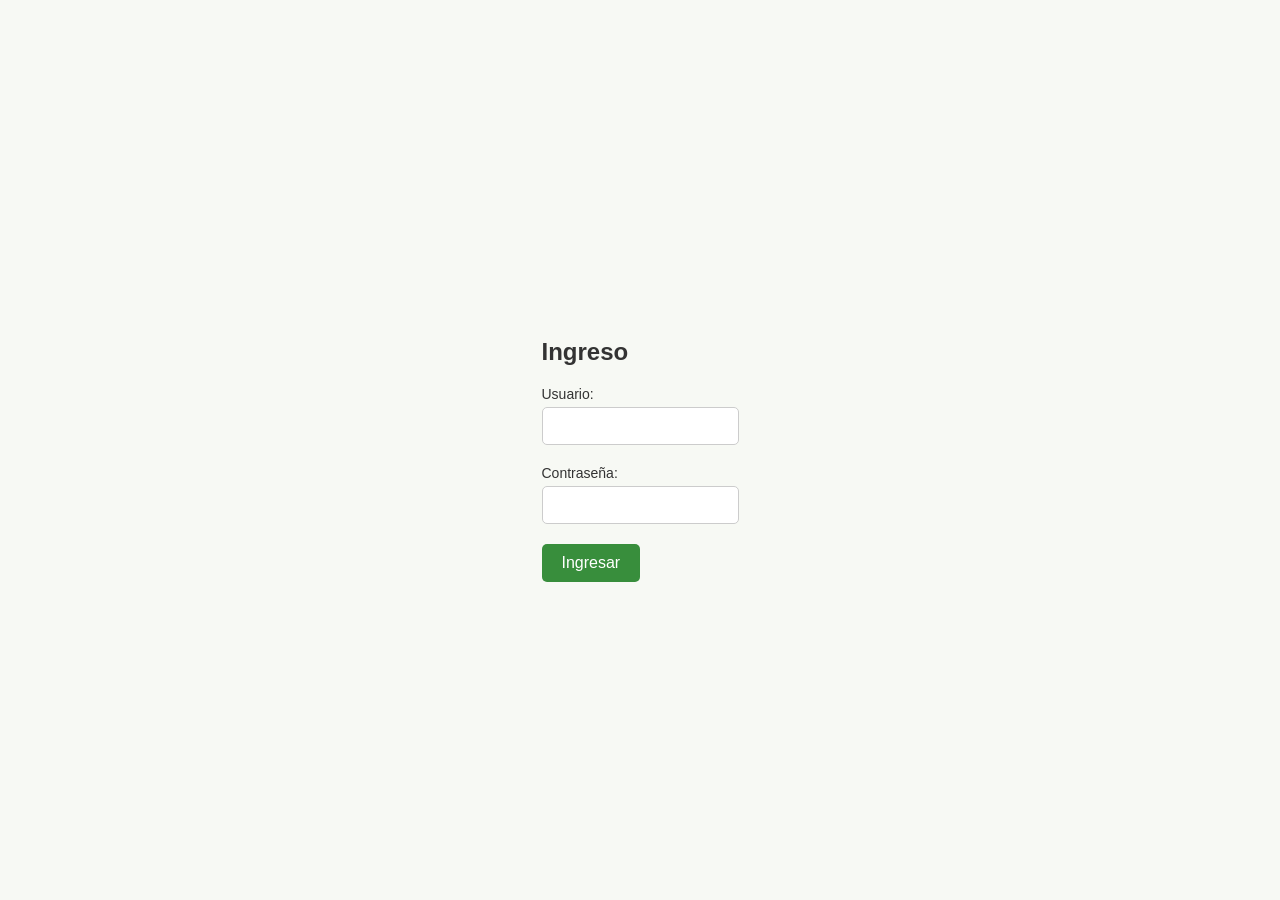
<file: index.html>
<!DOCTYPE html>
<html lang="es">
<head>
    <meta charset="UTF-8">
    <meta name="viewport" content="width=device-width, initial-scale=1.0">
    <title>Ingreso</title>
    <link rel="stylesheet" href="styles.css">
    <script defer src="login.js"></script>
</head>
<body>
    <div class="container">
        <div class="form-container">
            <h2>Ingreso</h2>
            <form id="login-form">
                <div class="input-group">
                    <label for="username">Usuario:</label>
                    <input type="text" id="username" name="username" required>
                </div>
                <div class="input-group">
                    <label for="password">Contraseña:</label>
                    <input type="password" id="password" name="password" required>
                </div>
                <button type="submit" class="btn">Ingresar</button>
            </form>
        </div>
    </div>
</body>
</html>
</file>
<file: styles.css>
/* Estilos generales */
body {
    font-family: Arial, sans-serif;
    background-color: #f4f4f4;
    color: #333;
    margin: 0;
    padding: 20px;
}

/* Contenedor del dashboard */
.dashboard {
    max-width: 900px;
    margin: 0 auto;
    text-align: center;
}

h1 {
    color: #388e3c;
    margin-bottom: 20px;
}

/* Botones de los módulos */
.modules {
    display: flex;
    justify-content: space-around;
    flex-wrap: wrap;
    margin-bottom: 20px;
}

.module-btn {
    background-color: #81c784;
    color: white;
    padding: 15px 20px;
    border: none;
    border-radius: 5px;
    font-size: 16px;
    cursor: pointer;
    margin: 10px;
    flex: 1 1 calc(33.33% - 20px);
    max-width: 150px;
    text-align: center;
}

.module-btn:hover {
    background-color: #66bb6a;
}

/* Contenedor de la tabla */
#table-container {
    background-color: #ffffff;
    padding: 20px;
    border-radius: 10px;
    box-shadow: 0 4px 10px rgba(0, 0, 0, 0.1);
}

.hidden {
    display: none;
}

#table-title {
    margin-bottom: 15px;
    color: #388e3c;
    font-size: 20px;
}

/* Tabla */
table {
    width: 100%;
    border-collapse: collapse;
    margin-top: 10px;
}

thead {
    background-color: #388e3c;
    color: white;
}

th, td {
    padding: 10px;
    border: 1px solid #ddd;
    text-align: left;
}

tbody tr:nth-child(even) {
    background-color: #f9f9f9;
}

/* Estilos para la pantalla de Login */
body {
    margin: 0;
    padding: 0;
    font-family: 'Arial', sans-serif;
    background-color: #f7f9f4; /* Fondo claro */
    display: flex;
    justify-content: center;
    align-items: center;
    height: 100vh;
}

.login-container {
    display: flex;
    justify-content: center;
    align-items: center;
    height: 100%;
    width: 100%;
}

.login-box {
    background-color: #ffffff;
    border-radius: 10px;
    box-shadow: 0 4px 8px rgba(0, 0, 0, 0.1);
    padding: 40px;
    width: 350px;
    text-align: center;
}

.login-box h2 {
    margin-bottom: 10px;
    font-size: 24px;
    color: #388e3c; /* Verde agrícola */
}

.login-box p {
    margin-bottom: 20px;
    font-size: 14px;
    color: #555;
}

.input-group {
    margin-bottom: 20px;
    text-align: left;
}

.input-group label {
    display: block;
    font-size: 14px;
    margin-bottom: 5px;
    color: #333;
}

.input-group input {
    width: 100%;
    padding: 10px;
    font-size: 14px;
    border: 1px solid #ccc;
    border-radius: 5px;
    box-sizing: border-box;
}

.input-group input:focus {
    border-color: #388e3c;
    outline: none;
}

.btn {
    display: inline-block;
    background-color: #388e3c;
    color: #fff;
    padding: 10px 20px;
    font-size: 16px;
    border: none;
    border-radius: 5px;
    cursor: pointer;
    transition: background-color 0.3s ease;
}

.btn:hover {
    background-color: #2e7d32;
}

.btn:active {
    transform: scale(0.98);
}
</file>
